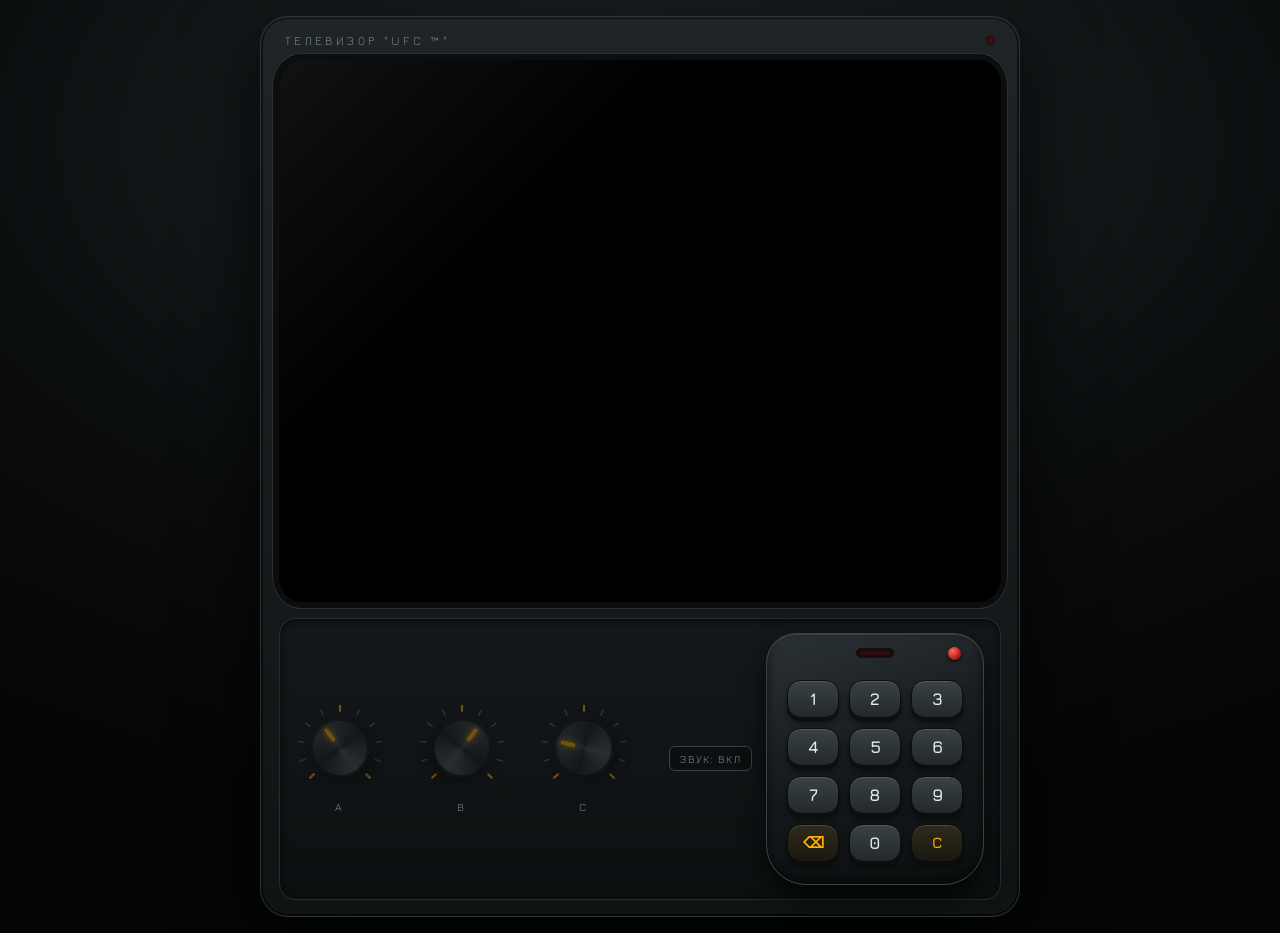
<file: index.html>
<!doctype html>
<html lang="ru">
<head>
<meta charset="utf-8">
<meta name="viewport" content="width=device-width, initial-scale=1">
<title>Нет сигнала</title>
<link rel="stylesheet" href="assets/crt.css">
<style>
  .next {
    position: absolute; z-index: 7; left: 50%; bottom: 7%; transform: translateX(-50%);
    background: #000; white-space: nowrap;
  }
  .next[hidden] { display: none; }
  #hint { opacity: 0; transition: opacity 1s; }
  #hint.show { opacity: 1; }
  .note { position: fixed; top: calc(50% + 800px); left: 50%; margin-left: -135px; transform: rotate(-3deg); width: 270px; padding: 18px 16px;
    background: #f3e27a; color: #3a2f00; box-shadow: 4px 8px 14px #0009; cursor: pointer; }
  .note svg { display: block; width: 100%; height: auto; overflow: visible; }
  .note path { fill: none; stroke: currentColor; stroke-width: 2.2; stroke-linecap: round; stroke-linejoin: round; opacity: .72; }
  .note:focus-visible { outline: 4px solid #ffb000; outline-offset: 5px; }
</style>
</head>
<body>
<!--
  А куда это мы лезим? ;)
  -->
<noscript>Для этого канала нужен JavaScript.</noscript>

<main class="tv">
  <div class="tv-top">
    <span>Телевизор "<span data-brand></span>"</span>
    <span class="led" id="led" aria-hidden="true"></span>
  </div>

  <div class="screen-wrap" id="wrap">
    <canvas id="screen" width="320" height="240" aria-label="Экран телевизора"></canvas>
    <div class="screen-fx"></div>

    <div class="osd" id="osdBox" aria-live="polite">
      <span id="osd"></span>
      <small id="hint"></small>
    </div>

    </div>

  <div class="panel off" id="panel">
    <div class="knobs" id="knobs">
      <div class="knob-col"><div class="knob" id="k0" role="slider" tabindex="0" aria-label="Кадр" aria-valuemin="0" aria-valuemax="100"></div><span class="knob-label">A</span></div>
      <div class="knob-col"><div class="knob" id="k1" role="slider" tabindex="0" aria-label="Строка" aria-valuemin="0" aria-valuemax="100"></div><span class="knob-label">B</span></div>
      <div class="knob-col"><div class="knob" id="k2" role="slider" tabindex="0" aria-label="Тонко" aria-valuemin="0" aria-valuemax="100"></div><span class="knob-label">C</span></div>
    </div>
    <div class="side">
      <button type="button" class="chip" id="snd" aria-pressed="true">ЗВУК: ВКЛ</button>
      <div class="keys" id="keys"></div>
    </div>
  </div>
</main>

<aside class="note"><svg viewBox="0 0 238 104" aria-hidden="true" focusable="false"><path d="M0 10q5 -5 10 0t10 0t10 0t10 0t10 0t10 0t10 0"/><path d="M82 10q5 -5 10 0t10 0t10 0t10 0t10 0"/><path d="M144 10q5 -5 10 0t10 0t10 0t10 0t10 0t10 0t10 0t10 0t10 0"/><path d="M0 38q5 -5 10 0t10 0t10 0t10 0"/><path d="M52 38q5 -5 10 0t10 0t10 0t10 0t10 0t10 0t10 0"/><path d="M134 38q5 -5 10 0t10 0t10 0t10 0t10 0t10 0t10 0"/><path d="M0 66q5 -5 10 0t10 0t10 0t10 0t10 0t10 0t10 0t10 0t10 0t10 0"/><path d="M112 66q5 -5 10 0t10 0t10 0t10 0t10 0"/><path d="M174 66q5 -5 10 0t10 0t10 0t10 0t10 0"/><path d="M0 94q5 -5 10 0t10 0t10 0t10 0t10 0t10 0"/><path d="M72 94q5 -5 10 0t10 0t10 0t10 0t10 0t10 0t10 0"/></svg></aside>

<script src="assets/common.js"></script>
<script src="assets/data.js"></script>
<script>
(function () {
  'use strict';
  const noteChannel = () => Array.from(atob(QD.note), (c, i) => String.fromCharCode(c.charCodeAt(0) ^ QD.tuner.charCodeAt(i % QD.tuner.length))).join('');
  TVQ.boot({ note: noteChannel });
  const S = TVQ.sfx;

  let TARGET = null;
  const START  = [0.36, 0.64, 0.22];
  const TOL = 0.03;
  const SPAN = [0.30, 0.30, 0.35];

  const W = 320, H = 240;
  const $ = (id) => document.getElementById(id);
  const clamp = (v, a, b) => Math.min(b, Math.max(a, v));
  const cvs = $('screen'), ctx = cvs.getContext('2d');
  const vals = START.slice();
  let on = false, booting = false, locked = false, okSince = 0, phase = 0, last = 0, lastStatus = '', chan = '';

  const base = document.createElement('canvas');
  base.width = W; base.height = H;
  function drawBars(g) {
    const top = Math.floor(H * 0.67), mid = Math.floor(H * 0.08), bw = W / 7;
    ['#bfbfbf', '#bfbf00', '#00bfbf', '#00bf00', '#bf00bf', '#bf0000', '#0000bf'].forEach((c, i) => {
      g.fillStyle = c; g.fillRect(Math.round(i * bw), 0, Math.ceil(bw), top);
    });
    ['#0000bf', '#131313', '#bf00bf', '#131313', '#00bfbf', '#131313', '#bfbfbf'].forEach((c, i) => {
      g.fillStyle = c; g.fillRect(Math.round(i * bw), top, Math.ceil(bw), mid);
    });
    const by = top + mid, bh = H - by, q = Math.round(bw * 1.25);
    g.fillStyle = '#131313'; g.fillRect(0, by, W, bh);
    g.fillStyle = '#00214c'; g.fillRect(0, by, q, bh);
    g.fillStyle = '#ffffff'; g.fillRect(q, by, q, bh);
    g.fillStyle = '#32006a'; g.fillRect(q * 2, by, q, bh);
    g.fillStyle = '#000'; g.fillRect(66, 70, 188, 62);
    g.fillStyle = '#fff'; g.textAlign = 'center'; g.textBaseline = 'middle';
    g.font = 'bold 27px "Anonymous Pro", monospace'; g.fillText('КАНАЛ 02', 160, 90);
    g.font = 'bold 12px "Anonymous Pro", monospace'; g.fillText('ТЕСТОВАЯ ТАБЛИЦА', 160, 116);
  }
  const baseCtx = base.getContext('2d');
  let src;
  function renderBase() { drawBars(baseCtx); src = baseCtx.getImageData(0, 0, W, H).data; }
  renderBase();
  if (document.fonts && document.fonts.load) {
    Promise.all([document.fonts.load('bold 27px "Anonymous Pro"', 'КАНАЛ 02'), document.fonts.load('bold 12px "Anonymous Pro"', 'ТЕСТОВАЯ ТАБЛИЦА')]).then(renderBase).catch(() => {});
  }
  const img = ctx.createImageData(W, H), out = img.data;

  let muted = false;
  $('snd').addEventListener('click', function () {
    muted = !muted; S.init(); S.setMuted(muted);
    this.textContent = muted ? 'ЗВУК: ВЫКЛ' : 'ЗВУК: ВКЛ';
    this.setAttribute('aria-pressed', String(!muted));
  });

  function buildKnob(el, i) {
    const ns = 'http://www.w3.org/2000/svg', svg = document.createElementNS(ns, 'svg');
    svg.setAttribute('viewBox', '0 0 100 100');
    for (let k = 0; k <= 10; k++) {
      const a = (-135 + 27 * k) * Math.PI / 180, ln = document.createElementNS(ns, 'line');
      ln.setAttribute('x1', 50 + Math.sin(a) * 42); ln.setAttribute('y1', 50 - Math.cos(a) * 42);
      ln.setAttribute('x2', 50 + Math.sin(a) * 48); ln.setAttribute('y2', 50 - Math.cos(a) * 48);
      ln.setAttribute('stroke', k % 5 === 0 ? '#ffb000' : '#5b666a'); ln.setAttribute('stroke-width', k % 5 === 0 ? 2.4 : 1.6);
      ln.setAttribute('stroke-linecap', 'round'); svg.appendChild(ln);
    }
    const cap = document.createElement('div'); cap.className = 'cap';
    el.appendChild(svg); el.appendChild(cap);
    el._cap = cap;
    paint(i);

    let drag = false, lastA = 0;
    const centre = () => { const r = el.getBoundingClientRect(); return [r.left + r.width / 2, r.top + r.height / 2]; };
    el.addEventListener('pointerdown', (e) => {
      if (!on || locked) return;
      S.init(); drag = true; el.setPointerCapture(e.pointerId);
      const c = centre(); lastA = Math.atan2(e.clientY - c[1], e.clientX - c[0]); e.preventDefault();
    });
    el.addEventListener('pointermove', (e) => {
      if (!drag) return;
      const c = centre(), a = Math.atan2(e.clientY - c[1], e.clientX - c[0]);
      let d = a - lastA;
      if (d > Math.PI) d -= 2 * Math.PI; if (d < -Math.PI) d += 2 * Math.PI;
      lastA = a; setVal(i, vals[i] + d / (1.5 * Math.PI));
    });
    const stop = () => { drag = false; };
    el.addEventListener('pointerup', stop); el.addEventListener('pointercancel', stop);
    el.addEventListener('wheel', (e) => {
      if (!on || locked) return; e.preventDefault();
      setVal(i, vals[i] - Math.sign(e.deltaY) * 0.012);
    }, { passive: false });
    el.addEventListener('keydown', (e) => {
      if (!on || locked) return;
      const step = e.shiftKey ? 0.05 : 0.01, m = { ArrowRight: step, ArrowUp: step, ArrowLeft: -step, ArrowDown: -step, PageUp: 0.1, PageDown: -0.1 };
      if (m[e.key] !== undefined) { e.preventDefault(); setVal(i, vals[i] + m[e.key]); }
    });
  }
  function paint(i) {
    const el = $('k' + i);
    el._cap.style.setProperty('--rot', (-135 + 270 * vals[i]) + 'deg');
    el.setAttribute('aria-valuenow', String(Math.round(vals[i] * 100)));
  }
  function setVal(i, v) { const o = vals[i]; vals[i] = clamp(v, 0, 1); paint(i); if (Math.floor(o * 60) !== Math.floor(vals[i] * 60)) S.tick(); }
  [0, 1, 2].forEach((i) => buildKnob($('k' + i), i));

  const amp = (i) => clamp((Math.abs(vals[i] - TARGET[i]) - TOL) / SPAN[i], 0, 1);
  function setStatus(s) { if (s !== lastStatus) { lastStatus = s; $('osd').textContent = s; } }

  function frame(now) {
    requestAnimationFrame(frame);
    const dt = now - last; if (dt < 33) return; last = now;
    if (!on) return;

    const a1 = amp(0), a2 = amp(1), a3 = amp(2);
    let noise = locked ? 0 : Math.max(0.02, clamp(0.5 * a3 + 0.25 * a1 + 0.25 * a2, 0, 1));
    phase += dt * 0.001 * (0.35 + a1 * 1.2);
    const roll = locked ? 0 : Math.floor(a1 * H * (phase % 1));
    const wob = a2 * 22;

    for (let y = 0; y < H; y++) {
      const sy = (y + roll) % H;
      const blank = roll > 1 && sy < 7;
      let sh = 0;
      if (wob > 0) {
        sh = Math.sin(y * 0.12 + now * 0.008) * wob + Math.sin(y * 0.031 - now * 0.003) * wob * 0.6;
        if (Math.random() < a2 * 0.03) sh += (Math.random() - 0.5) * 50;
        sh = Math.round(sh);
      }
      const rn = clamp(noise * (0.75 + Math.random() * 0.5), 0, 1);
      const rs = sy * W * 4, ro = y * W * 4;
      for (let x = 0; x < W; x++) {
        const si = rs + (((x + sh) % W + W) % W) * 4, oi = ro + x * 4;
        let r = src[si], g = src[si + 1], b = src[si + 2];
        if (blank) { r *= 0.08; g *= 0.08; b *= 0.08; }
        if (rn > 0) { const n = Math.random() * 255; r += (n - r) * rn; g += (n - g) * rn; b += (n - b) * rn; }
        out[oi] = r; out[oi + 1] = g; out[oi + 2] = b; out[oi + 3] = 255;
      }
    }
    ctx.putImageData(img, 0, 0);

    S.hiss(locked ? 0 : noise);

    if (!locked) {
      setStatus(noise > 0.85 ? 'НЕТ СИГНАЛА' : noise > 0.45 ? 'СИГНАЛ СЛАБЫЙ' : 'ПОЧТИ ЧИСТО');
      const ok = [0, 1, 2].every((i) => Math.abs(vals[i] - TARGET[i]) <= TOL);
      if (ok) { if (!okSince) okSince = now; else if (now - okSince > 900) lock(); }
      else okSince = 0;
    }
  }

  function showNext() {
    TVQ.open(QD.next, chan).then((n) => { if (n) { $('hint').textContent = 'СЛЕДУЮЩИЙ КАНАЛ ' + n; $('hint').classList.add('show'); } });
  }
  function lock() {
    locked = true; TVQ.store.set('tuned', '1');
    $('panel').classList.add('done'); $('led').classList.add('on');
    setStatus('СИГНАЛ ПОЙМАН'); S.hiss(0); S.lock();
    setTimeout(showNext, 1400);
  }

  async function powerOn(instant) {
    if (on || booting) return;
    booting = true;
    const k = await TVQ.open(QD.knobs, chan);
    if (!k) { booting = false; return; }
    TARGET = JSON.parse(k);
    on = true; $('panel').classList.remove('off'); $('led').classList.add('on');
    if (!instant) { cvs.classList.add('crt-on'); S.power(); }
    setStatus('НЕТ СИГНАЛА'); S.init();
    if (TVQ.store.get('tuned')) { locked = true; $('panel').classList.add('done'); setStatus('СИГНАЛ ПОЙМАН'); showNext(); }
  }

  ctx.fillStyle = '#000'; ctx.fillRect(0, 0, W, H);
  requestAnimationFrame(frame);
  TVQ.remote({ file: 'index.html', onChannel(n) { chan = n; if (!on) powerOn(false); } });
  const g0 = TVQ.store.get('goto');
  if (g0) TVQ.rid(g0).then((id) => { if (id === QD.tuner) { chan = g0; powerOn(true); } });
})();
</script>
</body>
</html>
</file>
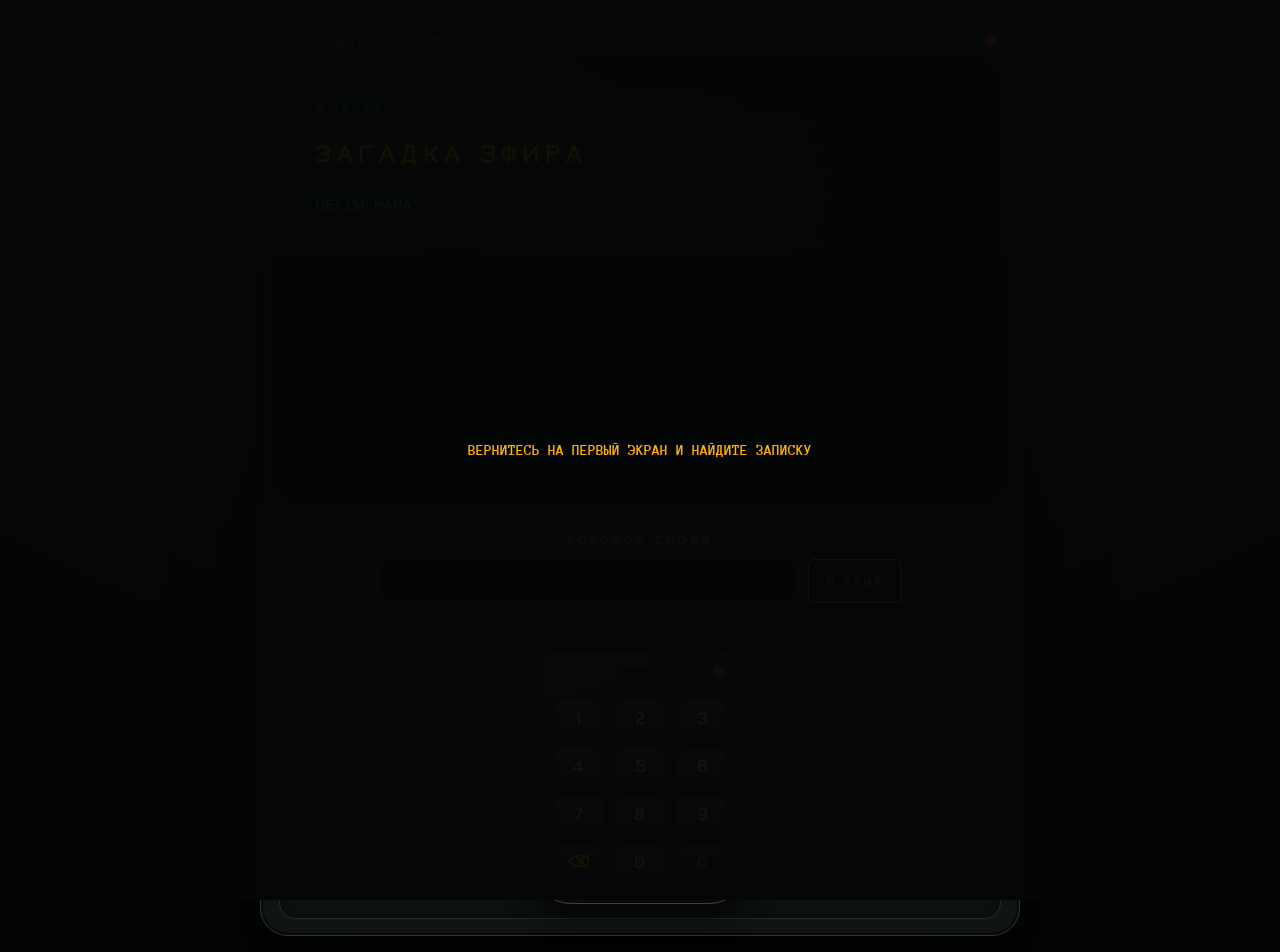
<file: ch02-x4f9.html>
<!doctype html>
<html lang="ru">
<head>
<meta charset="utf-8">
<meta name="viewport" content="width=device-width, initial-scale=1">
<title>Канал 02</title>
<link rel="stylesheet" href="assets/crt.css">
</head>
<body>
<!--
   ╔══════════════════════════════════════════════╗
   ║                  ЗАМЕТКА                     ║
   ╠══════════════════════════════════════════════╣
   ║  Молодец, что нашёл данную записку!          ║
   ║                                              ║
   ║  Ключ:     ответ на загадку                  ║
   ║  ШИФР:   АЭРЗЧБГЩЙ                           ║
   ║  Способ шифровки: Виженер (БЕЗ БУКВЫ Ё)      ║
   ║  Расшифрованное слово впишите в окошко       ║
   ║  под экраном                                 ║
   ╚══════════════════════════════════════════════╝
-->
<noscript>Для этого канала нужен JavaScript.</noscript>

<main class="tv">
  <div class="tv-top">
    <span>Телевизор "<span data-brand></span>"</span>
    <span class="led on" aria-hidden="true"></span>
  </div>

  <div class="screen-wrap tall crt-text" id="screen">
    <div class="screen-fx"></div>
    <div class="tag">В ЭФИРЕ</div>
    <h1>ЗАГАДКА ЭФИРА</h1>
    <div id="rid" style="display:flex;flex-direction:column;gap:16px"></div>
  </div>

  <div class="panel">
    <form class="form" id="f" autocomplete="off">
      <label for="w">КОДОВОЕ СЛОВО</label>
      <div class="row">
        <input type="text" id="w" placeholder="_ _ _ _ _ _ _ _ _" autocapitalize="characters" spellcheck="false" autocomplete="off" aria-describedby="msg">
        <button class="btn" type="submit">В ЭФИР</button>
      </div>
      <div class="msg" id="msg" role="status"></div>
    </form>
    <div class="keys" id="keys"></div>
  </div>
</main>

<!-- Рекламная пауза. Здесь могла быть ваша реклама!!! -->
<script src="assets/common.js"></script>
<script src="assets/data.js"></script>
<script>
(function () {
  'use strict';
  TVQ.boot();
  const S = TVQ.sfx, $ = (id) => document.getElementById(id);

  async function load(n) {
    const d = await TVQ.open(QD.riddle, n), box = $('rid');
    box.replaceChildren();
    if (d === null) { box.textContent = 'НЕТ СИГНАЛА'; return; }
    JSON.parse(d).r.forEach((t, i) => {
      const p = document.createElement('p'); if (!i) p.className = 'riddle';
      p.style.whiteSpace = 'pre-line'; p.textContent = t; box.append(p);
    });
  }

  $('f').addEventListener('submit', async function (e) {
    e.preventDefault(); S.init();
    const msg = $('msg'), v = $('w').value;
    const next = window.crypto && window.crypto.subtle ? await TVQ.open(QD.word, v) : null;
    if (next) {
      TVQ.store.set('sec', TVQ.norm(v)); S.ok();
      msg.style.color = 'var(--green)'; msg.textContent = 'СИГНАЛ ПРИНЯТ · ПЕРЕКЛЮЧИСЬ НА КАНАЛ ' + next;
      return;
    }
    S.err(); msg.style.color = ''; msg.textContent = 'СИГНАЛ НЕ ПРИНЯТ';
    this.classList.remove('shake'); void this.offsetWidth; this.classList.add('shake');
  });

  TVQ.remote({ file: 'ch02-x4f9.html', onChannel: load });
  $('rid').textContent = 'НЕТ СИГНАЛА';
  const g = TVQ.store.get('goto');
  if (g) TVQ.rid(g).then((id) => { if (QD.routes[id] === 'ch02-x4f9.html') load(g); });
})();
</script>
</body>
</html>
</file>
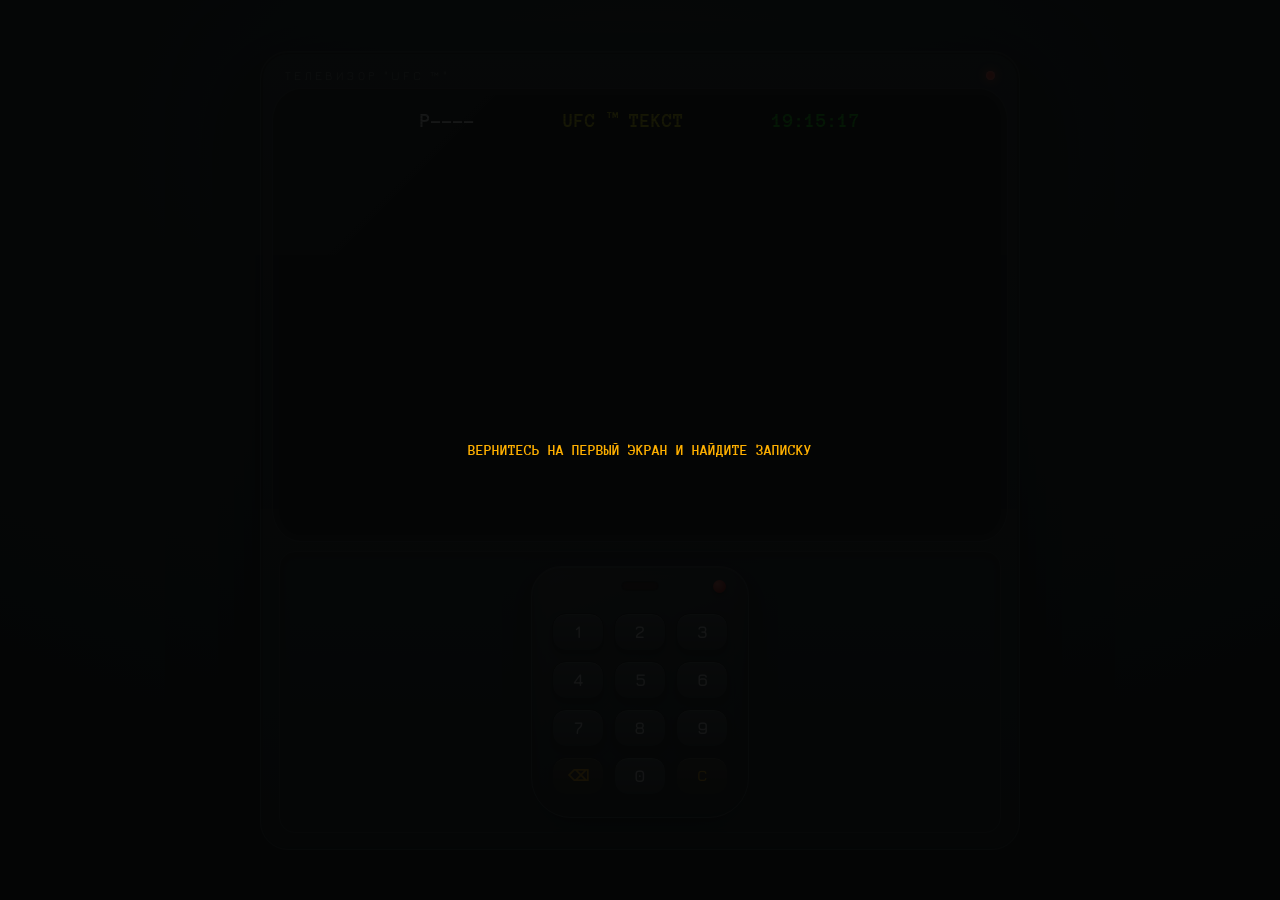
<file: tt-7h3m.html>
<!doctype html>
<html lang="ru">
<head>
<meta charset="utf-8">
<meta name="viewport" content="width=device-width, initial-scale=1">
<title>СПИСОК КАНАЛОВ</title>
<link rel="stylesheet" href="assets/crt.css">
<style>
  .tt { background: #000; font-family: "Anonymous Pro", monospace; padding: 12px 12px 10px; font-size: clamp(11px, 3.1vw, 20px); line-height: 1.38; color: #fff; }
  .tt-in { width: 40ch; max-width: 100%; margin: 0 auto; }
  .tt-head { display: flex; justify-content: space-between; gap: 1ch; font-weight: 700; margin-bottom: .4em; }
  .tt-head .p { color: #fff; } .tt-head .n { color: #ff0; } .tt-head .t { color: #0f0; }
  .tt-row { white-space: pre-wrap; word-break: break-word; min-height: 1.38em; }
  .c-w { color: #fff; } .c-y { color: #ff0; } .c-c { color: #0ff; } .c-g { color: #0f0; }
  .c-m { color: #f0f; } .c-r { color: #f33; } .c-b { color: #66f; }
  .bg-b { background: #00e; } .bg-r { background: #e00; } .bg-g { background: #0a0; color: #000; }
  .big { font-size: 1.5em; line-height: 1.2; }
  .tt form { display: grid; gap: 8px; justify-items: stretch; margin-top: .6em; }
  .tt input[type=text] { width: 100%; font-size: 1em; }
  .tt .btn { width: 100%; }
  .tt .msg { color: #f33; min-height: 1.3em; text-align: center; }
  .prize { border: 2px solid #0f0; padding: .8em; margin-top: .6em; text-align: center; color: #0f0; }
  .prize .code { display: block; font-size: 1.5em; font-weight: 700; margin: .5em 0; color: #fff; letter-spacing: .1em; word-break: break-all; user-select: all; }
  .morse-wrap { display: grid; justify-items: center; gap: .45em; margin: 1em 0; }
  .morse-button { width: min(100%, 300px); min-height: 58px; border: 3px solid #7a0000; border-radius: 5px; background: #310000; color: #fff; font: inherit; font-weight: 700; letter-spacing: .18em; cursor: pointer; box-shadow: inset 0 0 12px #000, 0 0 8px #f002; }
  .morse-button.lit { background: #f00; border-color: #ff7777; box-shadow: 0 0 28px #f00, inset 0 0 12px #fff8; }
  .morse-code { color: #f66; text-align: center; font-size: .8em; letter-spacing: .12em; }
</style>
</head>
<body>
<noscript>Для этого канала нужен JavaScript.</noscript>

<main class="tv">
  <div class="tv-top">
    <span>Телевизор "<span data-brand></span>"</span>
    <span class="led on" aria-hidden="true"></span>
  </div>

  <div class="screen-wrap tall tt" id="screen">
    <div class="screen-fx"></div>
    <div class="tt-in" id="tt"></div>
  </div>

  <div class="panel">
    <div class="keys" id="keys"></div>
  </div>
</main>

<script src="assets/common.js"></script>
<script src="assets/data.js"></script>
<script>
(function () {
  'use strict';
  TVQ.boot();
  const S = TVQ.sfx, CFG = TVQ.CONFIG, box = document.getElementById('tt');
  let morseTimer = null;
  const clock = () => new Date().toLocaleTimeString('ru-RU');
  function el(tag, cls, text) { const e = document.createElement(tag); if (cls) e.className = cls; if (text !== undefined) e.textContent = text; return e; }

  function head(num) {
    const h = el('div', 'tt-head');
    h.append(el('span', 'p', 'P' + num), el('span', 'n', CFG.brand + ' ТЕКСТ'), el('span', 't', clock()));
    h.lastChild.id = 'clock'; return h;
  }

  function showPrize(code) {
    const prize = el('div', 'prize'), copy = el('button', 'btn', 'СКОПИРОВАТЬ');
    copy.type = 'button';
    copy.addEventListener('click', async () => {
      try { await navigator.clipboard.writeText(code); copy.textContent = 'СКОПИРОВАНО ✓'; }
      catch (err) { copy.textContent = 'ВЫДЕЛИТЕ КОД ВРУЧНУЮ'; }
    });
    prize.append(
      el('div', '', '★ ПОЗДРАВЛЯЕМ! ★'),
      el('div', '', 'ВАША КОДОВАЯ ФРАЗА:'),
      el('span', 'code', code),
      el('div', '', 'Поздравляю! Данную фразу нужно КАК МОЖНО СКОРЕЕ написать @Orandiess в личные сообщения телеграмм!'),
      copy
    );
    box.append(prize);
  }

  function playMorse(button, code) {
    clearTimeout(morseTimer);
    const sequence = [];
    [...code].forEach((symbol, index) => {
      if (symbol === '.') sequence.push([1, 560], [0, 560]);
      else if (symbol === '-') sequence.push([1, 1200], [0, 560]);
      else if (symbol === ' ') {
        if (sequence.length) sequence[sequence.length - 1][1] = 1200;
      }
    });
    sequence.push([0, 2800]);
    let i = 0;
    const step = () => {
      const pulse = sequence[i++];
      if (!pulse) { i = 0; morseTimer = setTimeout(step, 0); return; }
      button.classList.toggle('lit', !!pulse[0]);
      morseTimer = setTimeout(step, pulse[1]);
    };
    step();
  }

  function render(num, d) {
    clearTimeout(morseTimer);
    d.rows.forEach(([c, t, bg]) => {
      const r = el('div', 'tt-row' + (c ? ' c-' + c : '') + (bg ? ' ' + bg : ''));
      if (t[0] === '*') r.append(el('span', 'c-y', t[1]), t.slice(2)); else r.textContent = t;
      box.append(r);
    });
    if (d.morse) {
      const wrap = el('div', 'morse-wrap');
      const signal = el('button', 'morse-button', 'СИГНАЛ');
      signal.type = 'button';
      signal.setAttribute('aria-label', 'Повторить передачу кода Морзе');
      signal.addEventListener('click', () => playMorse(signal, d.morse));
      wrap.append(signal);      box.append(wrap);
      playMorse(signal, d.morse);
    }
    if (!d.final) return;

    const form = el('form'), input = el('input'), button = el('button', 'btn', 'ПОДТВЕРДИТЬ'), msg = el('div', 'msg');
    form.autocomplete = 'off';
    input.type = 'text'; input.placeholder = 'ЧЕТЫРЕ СЛОВА'; input.autocomplete = 'off'; input.spellcheck = false;
    input.setAttribute('autocapitalize', 'characters');
    button.type = 'submit'; msg.setAttribute('role', 'status');
    form.append(input, button, msg); box.append(form);
    form.addEventListener('submit', async (e) => {
      e.preventDefault(); S.init();
      if (!(window.crypto && window.crypto.subtle)) { msg.textContent = 'НУЖЕН ЗАЩИЩЁННЫЙ РЕЖИМ (HTTPS)'; return; }
      button.disabled = true; msg.textContent = 'ВОССТАНАВЛИВАЕМ ПОТОК…';
      const p = await TVQ.open(d.prize, num + input.value);
      button.disabled = false;
      if (p === null) {
        msg.textContent = 'ФРАЗА НЕ СОВПАДАЕТ · ДОСТУП ЗАКРЫТ'; S.err();
        form.classList.remove('shake'); void form.offsetWidth; form.classList.add('shake');
        return;
      }
      const code = JSON.parse(p).code;
      form.remove(); S.win(); showPrize(code);
    });
  }

  async function show(n) {
    const sec = TVQ.store.get('sec') || '';
    const p = QD.tt[await TVQ.rid(n)];
    const d = p && sec ? await TVQ.open(p, n + sec) : null;
    box.replaceChildren(head(n));
    if (d === null) { box.append(el('div', 'tt-row c-r', 'СТРАНИЦА ' + n + ' НЕ НАЙДЕНА')); return; }
    S.page(); render(n, JSON.parse(d));
  }

  TVQ.remote({ file: 'tt-7h3m.html', onChannel: show });
  setInterval(() => { const c = document.getElementById('clock'); if (c) c.textContent = clock(); }, 1000);
  box.replaceChildren(head('----'));
  const g = TVQ.store.get('goto');
  if (g) TVQ.rid(g).then((id) => { if (QD.routes[id] === 'tt-7h3m.html') show(g); });
})();
</script>
</body>
</html>
</file>
<file: assets/crt.css>
@import url("https://fonts.googleapis.com/css2?family=Anonymous+Pro:wght@400;700&family=Jura:wght@400;500;700&family=Marck+Script&display=swap");
:root {
  --amber: #ffb000;
  --green: #5dff8e;
  --red: #ff3b30;
  --ink: #d8dde0;
  --dim: #7b868b;
  --mono: "Anonymous Pro", monospace;
}
* { box-sizing: border-box; }
html { background: #050606; }
body {
  margin: 0; min-height: 100vh; min-height: 100svh;
  display: grid; place-items: center; padding: 16px;
  background: radial-gradient(1200px 700px at 50% 15%, #1c2527 0%, #0a0c0d 62%, #040505 100%);
  color: var(--ink); font-family: "Jura", sans-serif;
}

.tv {
  width: min(760px, 100%);
  padding: 16px 18px 16px;
  border-radius: 28px;
  background: linear-gradient(180deg, #1f2426, #101314);
  border: 1px solid #2d3436;
  box-shadow: 0 30px 80px #000c, inset 0 1px 0 #ffffff14, inset 0 0 0 2px #0008;
}
.tv-top {
  display: flex; justify-content: space-between; align-items: center;
  padding: 0 6px 12px; font-size: 12px; letter-spacing: .28em; color: var(--dim);
  text-transform: uppercase;
}
.led { width: 9px; height: 9px; border-radius: 50%; background: #3a1210; box-shadow: inset 0 0 2px #000; }
.led.on { background: var(--red); box-shadow: 0 0 8px var(--red), 0 0 2px #fff8 inset; }

.screen-wrap {
  position: relative; aspect-ratio: 4 / 3; overflow: hidden; background: #000;
  border-radius: 22px / 26px;
  box-shadow: inset 0 0 40px #000, 0 0 0 6px #0b0d0e, 0 0 0 7px #2b3133;
}
.screen-wrap.tall { aspect-ratio: auto; min-height: 440px; }
.screen-wrap canvas { display: block; width: 100%; height: 100%; image-rendering: pixelated; }
.screen-fx {
  position: absolute; inset: 0; pointer-events: none; z-index: 5;
  background:
    radial-gradient(120% 120% at 50% 50%, transparent 55%, #000a 100%),
    linear-gradient(135deg, #ffffff12, transparent 32%),
    repeating-linear-gradient(to bottom, transparent 0 2px, #0000002e 2px 3px);
}
@keyframes crt-on {
  0%   { transform: scale(1, .004); filter: brightness(9); }
  45%  { transform: scale(1, .004); filter: brightness(9); }
  100% { transform: scale(1, 1); filter: brightness(1); }
}
.crt-on { animation: crt-on .7s ease-out; }
@keyframes shake { 0%,100% { transform: translateX(0); } 25% { transform: translateX(-7px); } 75% { transform: translateX(7px); } }
.shake { animation: shake .3s; }

.osd {
  position: absolute; left: 6%; top: 7%; z-index: 4;
  font-weight: 700; font-size: clamp(13px, 3vw, 21px); letter-spacing: .08em;
  color: var(--green); text-shadow: 0 0 6px #2fff7a99, 2px 2px 0 #000;
  pointer-events: none;
}
.osd small { display: block; margin-top: .5em; font-size: .62em; font-weight: 400; color: #bfffd2; letter-spacing: .04em; max-width: 34em; }

.gate {
  position: absolute; inset: 0; z-index: 6;
  display: grid; align-content: center; justify-items: center; gap: 12px; padding: 24px; text-align: center;
  background: radial-gradient(ellipse at 50% 40%, #0d1213, #030404 75%);
}
.gate[hidden] { display: none; }
.gate label, .form label { font-size: 13px; letter-spacing: .3em; color: var(--amber); text-shadow: 0 0 8px #ffb00066; }
.gate p { margin: 0; font-size: 12px; color: var(--dim); line-height: 1.5; max-width: 30em; }
.gate .msg, .form .msg { min-height: 1.3em; color: var(--red); letter-spacing: .08em; }

input[type=text] {
  width: min(420px, 100%); padding: .75em 1em; border-radius: 6px;
  background: #000; color: var(--amber); border: 1px solid #6b4a00; outline: none;
  font: inherit; font-size: 16px; text-align: center; letter-spacing: .14em; text-transform: uppercase;
  box-shadow: inset 0 0 14px #ffb00018;
}
input[type=text]:focus { border-color: var(--amber); box-shadow: 0 0 0 2px #ffb00044, inset 0 0 14px #ffb00028; }
input[type=text]::placeholder { color: #6b4a00; }
.btn, .chip {
  font: inherit; cursor: pointer; color: var(--amber); background: #14100a;
  border: 1px solid var(--amber); border-radius: 6px; padding: .65em 1.4em;
  letter-spacing: .2em; font-size: 13px; text-decoration: none; display: inline-block;
}
.btn:hover, .chip:hover { background: var(--amber); color: #000; }
.chip { padding: .45em .9em; font-size: 11px; letter-spacing: .12em; border-color: #3b4144; color: var(--dim); background: #0c0e0f; }

.panel {
  margin-top: 16px; padding: 14px 16px; border-radius: 16px;
  background: linear-gradient(180deg, #14181a, #0d1011);
  border: 1px solid #262c2e; box-shadow: inset 0 2px 8px #000a;
  display: flex; align-items: center; justify-content: space-between; gap: 16px; flex-wrap: wrap;
}
.panel.off .knob { opacity: .4; pointer-events: none; }
.panel.done .knob { pointer-events: none; }
.knobs { display: flex; gap: clamp(14px, 4vw, 34px); }
.knob-col { display: grid; justify-items: center; gap: 8px; }
.knob-label { font-size: 11px; letter-spacing: .25em; color: var(--dim); }
.knob {
  position: relative; width: 88px; height: 88px; border-radius: 50%;
  touch-action: none; cursor: grab; outline: none; user-select: none; -webkit-user-select: none;
}
.knob:active { cursor: grabbing; }
.knob svg { position: absolute; inset: 0; width: 100%; height: 100%; }
.knob .cap {
  position: absolute; inset: 15px; border-radius: 50%; transform: rotate(var(--rot, 0deg));
  background: conic-gradient(from 0deg, #3d4447, #191d1f, #4d5558, #191d1f, #3d4447);
  box-shadow: 0 6px 12px #000a, inset 0 0 0 2px #000a, inset 0 2px 2px #ffffff22;
}
.knob .cap::after {
  content: ""; position: absolute; left: 50%; top: 5px; width: 4px; height: 15px; margin-left: -2px;
  border-radius: 2px; background: var(--amber); box-shadow: 0 0 6px var(--amber);
}
.knob:focus-visible { box-shadow: 0 0 0 3px #ffb00099; }
.side { display: flex; align-items: center; gap: 14px; }
.grille {
  width: 76px; height: 54px; border-radius: 8px;
  background: repeating-linear-gradient(to bottom, #050606 0 3px, #1b2022 3px 6px);
  box-shadow: inset 0 0 6px #000;
}

.form { display: grid; gap: 12px; justify-items: center; text-align: center; width: 100%; }
.form .row { display: flex; gap: 10px; flex-wrap: wrap; justify-content: center; width: 100%; }

.crt-text {
  padding: clamp(18px, 4vw, 36px); display: flex; flex-direction: column; gap: 16px;
  color: var(--green); text-shadow: 0 0 6px #2fff7a66; line-height: 1.65;
  background: radial-gradient(ellipse at 50% 30%, #0c1a12, #030605 80%);
}
.crt-text h1 { margin: 0; font-size: clamp(18px, 3.6vw, 26px); letter-spacing: .22em; color: var(--amber); text-shadow: 0 0 10px #ffb00077; }
.crt-text .tag { font-size: 12px; letter-spacing: .3em; opacity: .75; }
.crt-text p { margin: 0; font-size: clamp(14px, 2.6vw, 17px); }
.crt-text .riddle { border-left: 3px solid #2f8a53; padding-left: 16px; }
.crt-text details { font-size: 13px; color: #9fe9b9; }
.crt-text summary { cursor: pointer; letter-spacing: .12em; }

noscript { display: block; padding: 20px; text-align: center; color: var(--amber); }

@media (prefers-reduced-motion: reduce) { .crt-on, .shake { animation: none; } }

.chosd { position: absolute; right: 6%; bottom: 6%; z-index: 6; font-weight: 700; letter-spacing: .1em; color: var(--green); text-shadow: 0 0 6px #2fff7a99, 2px 2px 0 #000; opacity: 0; transition: opacity .4s; pointer-events: none; }
.chosd.show { opacity: 1; }
.egg { position: absolute; inset: 0; z-index: 4; background: #000; display: grid; place-items: center; text-align: center; }
.egg canvas { position: absolute; inset: 0; width: 100%; height: 100%; image-rendering: pixelated; }
.egg .lbl { position: relative; font-weight: 900; letter-spacing: .1em; color: var(--amber); font-size: clamp(20px, 6vw, 44px); text-shadow: 0 0 10px #000, 2px 2px 0 #000; }


.keys {
  position: relative; display: grid; grid-template-columns: repeat(3, 52px); gap: 10px; width: max-content;
  padding: 46px 20px 22px; margin: 0 auto; border-radius: 30px 30px 40px 40px;
  background: linear-gradient(160deg, #2b3235, #14181a 55%, #0d1011);
  border: 1px solid #3a4245;
  box-shadow: 0 12px 24px #000b, inset 0 1px 0 #ffffff1c, inset 0 -6px 12px #0009;
}
.keys::before { content: ""; position: absolute; top: 15px; left: 50%; width: 36px; height: 8px; margin-left: -18px; border-radius: 4px; background: #2a0d0c; box-shadow: inset 0 0 3px #000, 0 0 0 1px #0008; }
.keys::after { content: ""; position: absolute; top: 13px; right: 22px; width: 13px; height: 13px; border-radius: 50%; background: radial-gradient(circle at 35% 30%, #ff6a5e, #b3140c 70%); box-shadow: 0 2px 3px #000a; }
.key {
  height: 38px; font: inherit; font-size: 17px; font-weight: 700; cursor: pointer; border-radius: 14px;
  color: #e6eaec; background: linear-gradient(#3a4246, #22282b); border: 1px solid #0a0c0d;
  box-shadow: 0 3px 0 #0b0d0e, 0 5px 6px #0008, inset 0 1px 0 #ffffff26;
}
.key:hover { color: var(--amber); }
.key:active { transform: translateY(3px); box-shadow: 0 0 0 #0b0d0e, inset 0 2px 4px #000a; }
.key.fn { font-size: 15px; color: var(--amber); background: linear-gradient(#2e2a1d, #1b1810); }

.field-note { position: fixed; z-index: 30; top: 50%; right: 18px; width: 220px; transform: translateY(-50%) rotate(1deg); color: #342b17; background: #f2e6b8; border: 1px solid #c9b987; box-shadow: 4px 8px 24px #0009, inset 0 0 24px #b69c5b33; font: 19px/1.3 "Marck Script", cursive; }
.field-note-toggle { display: flex; justify-content: space-between; width: 100%; padding: 10px 13px; border: 0; border-bottom: 1px dashed #a99868; background: #e9dba9; color: #342b17; font: 19px "Marck Script", cursive; cursor: pointer; text-align: left; }
.field-note-body { padding: 10px 15px 14px; }
.field-note-label { font: 600 10px var(--mono); letter-spacing: .08em; margin-bottom: 7px; }
.field-note-list { margin: 0; padding-left: 25px; font: 700 19px/1.4 var(--mono); }
.field-note.collapsed { width: 175px; }
.field-note.collapsed .field-note-body { display: none; }
.note-gate { position: fixed; z-index: 50; inset: 0; display: grid; place-items: center; padding: 24px; background: #050606ed; color: var(--amber); font: 600 15px var(--mono); text-align: center; }
@media (max-width: 900px) { .field-note { top: auto; bottom: 12px; right: 12px; width: 180px; transform: rotate(1deg); } }
</file>
